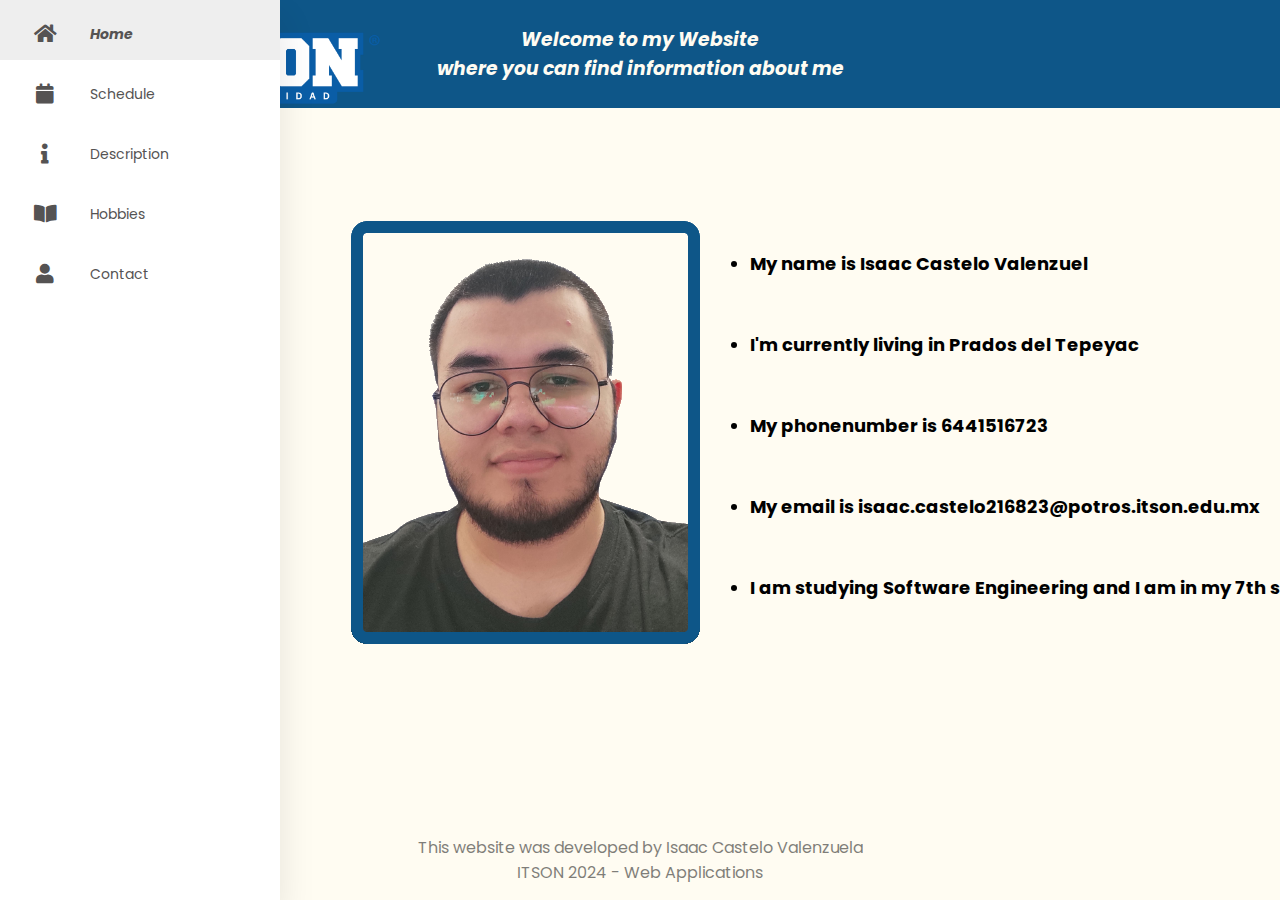
<file: index.html>
<!DOCTYPE html>


<html>
<head>
    <title>Inicio</title>
    <link rel="icon"  type="image/png"  href="img/logoHeader.png">
    <link rel="stylesheet" href="css/estilos.css">
    <link rel="stylesheet" href="https:cdnjs.cloudflare.com/ajax/libs/font-awesome/5.15.4/css/all.min.css"/>
    <meta charset="UTF-8">
    <meta name="viewport" content="width=device-width, initial-scale=1.0">
</head>

<body>
    <center><main><b><i><br><h3>Welcome to my Website <br> where you can find information about me</h3></i></b></main></center>

    <div id="fotoPersonal">
        <img src="img\fotoPersonal.png" alt="FotoPersonal" class="fotoPersonal">
    </div>

    <div id="fotoLogo">
        <img src="img\itsonLogo.png" alt="LogoItson" class="fotoLogo">
    </div>

    <div id="textoPersonal">
        <li><b>My name is Isaac Castelo Valenzuel</b></li>
        <br><br>
        <li><b>I'm currently living in Prados del Tepeyac</b></li>
        <br><br>
        <li><b>My phonenumber is 6441516723</b> </li>
        <br><br>
        <li><b>My email is isaac.castelo216823@potros.itson.edu.mx</b></li>
        <br><br>
        <li><b>I am studying Software Engineering and I am in my 7th semester</b></li>
    </div>

    <nav>
        <ul>
            <li>
                <a href="index.html">
                    <i class="fas fa-home"></i>
                    <span class="nav-item">Home</span>
                </a>
            </li>
            <li>
                <a href="horario.html">
                    <i class="fas fa-calendar"></i>
                    <span class="nav-item">Schedule</span>
                </a>
            </li>
            <li>
                <a href="descripcion.html">
                    <i class="fas fa-info"></i>
                    <span class="nav-item">Description</span>
                </a>
            </li>
            <li>
                <a href="aficiones.html">
                    <i class="fas fa-book-open"></i>
                    <span class="nav-item">Hobbies</span>
                </a>
            </li>
            <li>
                <a href="contactame.html">
                    <i class="fas fa-user"></i>
                    <span class="nav-item">Contact</span>
                </a>
            </li>
        </ul>
    </nav>
   <center><footer><br>This website was developed by Isaac Castelo Valenzuela <br>ITSON 2024 - Web Applications</footer></center>
</body>
</html>
</file>
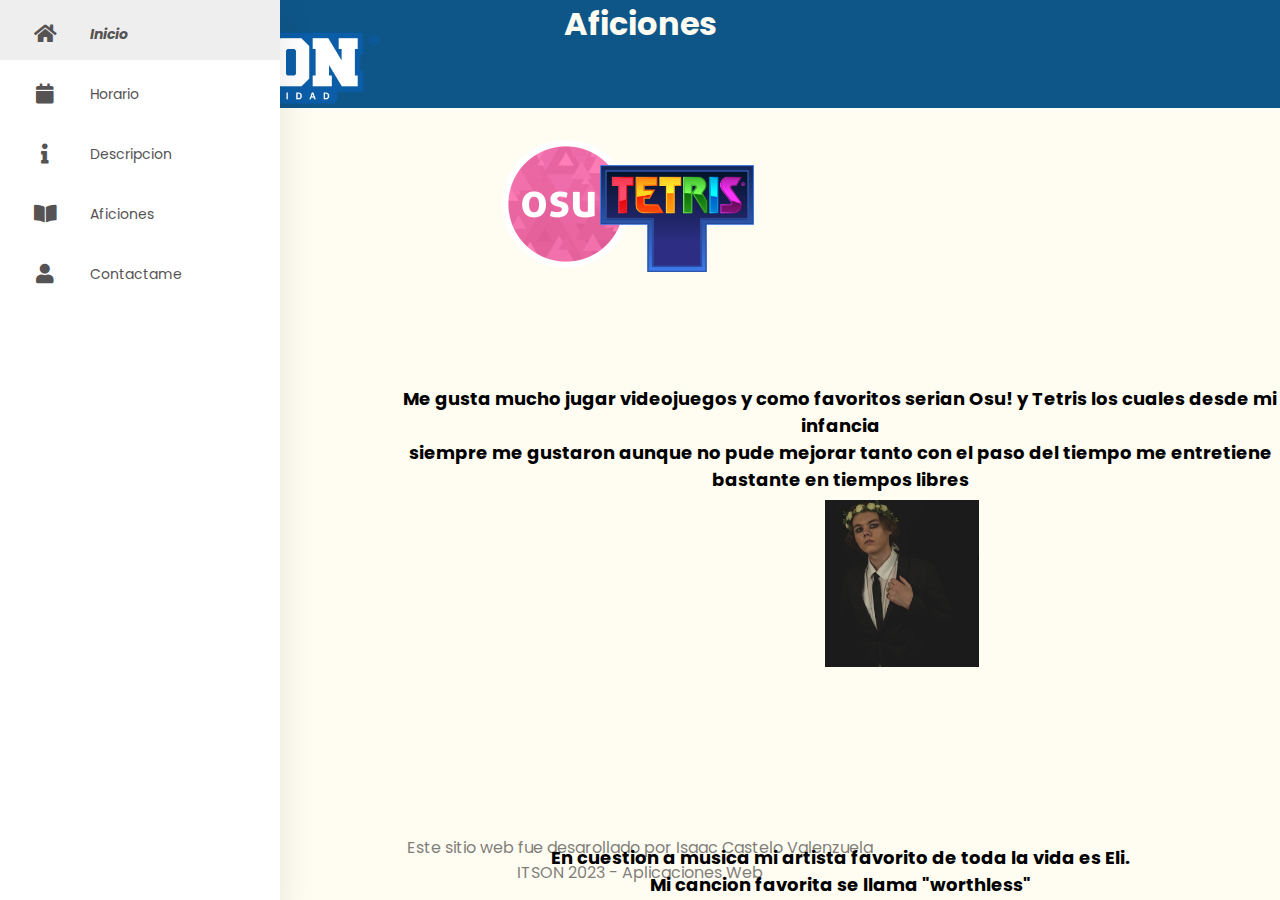
<file: aficiones.html>
<!DOCTYPE html>
<!--
    aficiones.html
    Isaac Castelo Valenzuela - 216823
    Aplicaciones Web
-->
<html>
    <head>
        <title>Aficiones</title>
        <link rel="icon"  type="image/png"  href="img/logoHeader.png">
        <link rel="stylesheet" href="css/estilos.css">
        <link rel="stylesheet" href="https:cdnjs.cloudflare.com/ajax/libs/font-awesome/5.15.4/css/all.min.css"/>
        <meta charset="UTF-8">
        <meta name="viewport" content="width=device-width, initial-scale=1.0">
    </head>
    <body>
        
        <main><center><h1>Aficiones</h1></center></main>
        
        <div id="fotoLogo">
            <img src="img\itsonLogo.png" alt="LogoItson" class="fotoLogo">
        </div>

        <div id="textoPersonalAF">
            <br><br><br><br><br>
            <center><b>Me gusta mucho jugar videojuegos y como favoritos serian Osu! y Tetris los cuales desde mi infancia <br> siempre me gustaron aunque no pude mejorar tanto con el paso del tiempo me entretiene bastante en tiempos libres</b></center>
            <br><br><br><br><br><br><br><br><br><br><br><br><br>
            <center><b>En cuestion a musica mi artista favorito de toda la vida es <u>Eli.</u></b></center>
            <center><b>Mi cancion favorita se llama "worthless"</b></center>
        </div>

        <div id="fotoOsu">
            <img src="img/osuLogo.png" alt="LogoOsuGame" class="fotoOsu">
        </div>
    
        <div id="fotoTetris">
            <img src="img/tetrisLogo.png" alt="LogoTetrisGame" class="fotoTetris">
        </div>

        <div id="fotoEli">
            <img src="img/eliPhoto.jpg" alt="EliPhoto" class="fotoEli">
        </div>

        <div>
            <nav>
                <ul>
                    <li>
                        <a href="index.html">
                            <i class="fas fa-home"></i>
                            <span class="nav-item">Inicio</span>
                        </a>
                    </li>
                    <li>
                        <a href="horario.html">
                            <i class="fas fa-calendar"></i>
                            <span class="nav-item">Horario</span>
                        </a>
                    </li>
                    <li>
                        <a href="descripcion.html">
                            <i class="fas fa-info"></i>
                            <span class="nav-item">Descripcion</span>
                        </a>
                    </li>
                    <li>
                        <a href="aficiones.html">
                            <i class="fas fa-book-open"></i>
                            <span class="nav-item">Aficiones</span>
                        </a>
                    </li>
                    <li>
                        <a href="contactame.html">
                            <i class="fas fa-user"></i>
                            <span class="nav-item">Contactame</span>
                        </a>
                    </li>
                </ul>
            </nav>
        </div>
        <center><footer><br>Este sitio web fue desarollado por Isaac Castelo Valenzuela <br>ITSON 2023 - Aplicaciones Web</footer></center>
    </body>
</html>
</file>
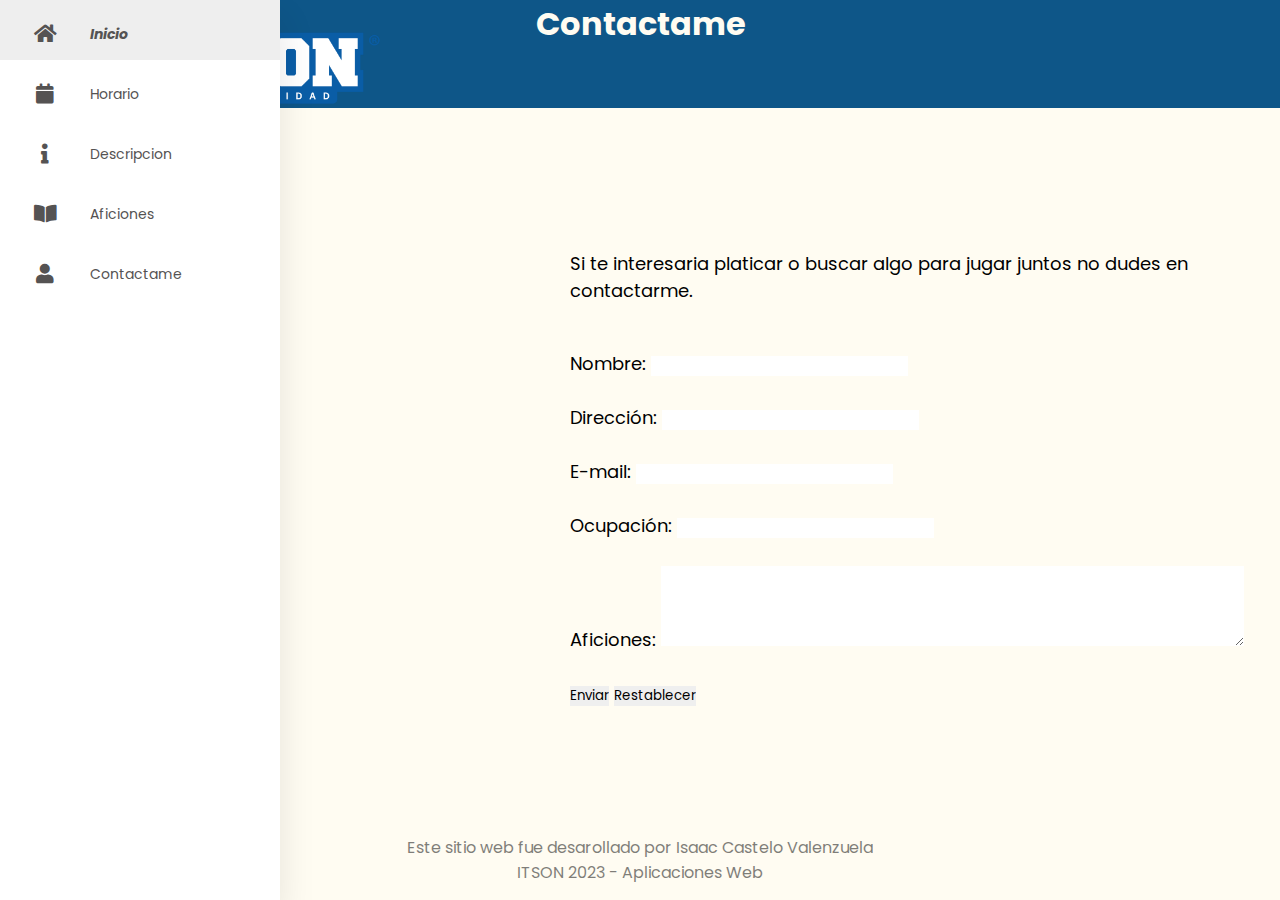
<file: contactame.html>
<!DOCTYPE html>
<!--
    contactame.html
    Isaac Castelo Valenzuela - 216823
    Aplicaciones Web
-->
<html> 
    <head>
        <title>Contactame</title>
        <link rel="icon"  type="image/png"  href="img/logoHeader.png">
        <link rel="stylesheet" href="css/estilos.css">
        <link rel="stylesheet" href="https:cdnjs.cloudflare.com/ajax/libs/font-awesome/5.15.4/css/all.min.css"/>
        <meta charset="UTF-8">
        <meta name="viewport" content="width=device-width, initial-scale=1.0">
    </head>
    <body>
        <div>
            <main><center><h1>Contactame</h1></center></main>
            
            <div id="fotoLogo">
                <img src="img\itsonLogo.png" alt="LogoItson" class="fotoLogo">
            </div>

            <div id="textoStart">
                <p>Si te interesaria platicar o buscar algo para jugar juntos no dudes en contactarme.</p>
            </div>
            <div id="contactForm">
                <form action="mailto:correo@tudominio.com" method="post" enctype="text/plain">
                    <label for="nombre">Nombre:</label>
                    <input type="text" id="nombre" name="nombre" required><br><br>
                    
                    <label for="direccion">Dirección:</label>
                    <input type="text" id="direccion" name="direccion"><br><br>
                    
                    <label for="email">E-mail:</label>
                    <input type="email" id="email" name="email" required><br><br>
                    
                    <label for="ocupacion">Ocupación:</label>
                    <input type="text" id="ocupacion" name="ocupacion"><br><br>
                    
                    <label for="aficiones">Aficiones:</label>
                    <textarea id="aficiones" name="aficiones" rows="4" cols="50"></textarea><br><br>

                    <div class="buttons">
                        <input type="submit" value="Enviar">
                        <input type="reset" value="Restablecer">
                    </div>
                </form>
            </div>
            <nav>
                <ul>
                    <li>
                        <a href="index.html">
                            <i class="fas fa-home"></i>
                            <span class="nav-item">Inicio</span>
                        </a>
                    </li>
                    <li>
                        <a href="horario.html">
                            <i class="fas fa-calendar"></i>
                            <span class="nav-item">Horario</span>
                        </a>
                    </li>
                    <li>
                        <a href="descripcion.html">
                            <i class="fas fa-info"></i>
                            <span class="nav-item">Descripcion</span>
                        </a>
                    </li>
                    <li>
                        <a href="aficiones.html">
                            <i class="fas fa-book-open"></i>
                            <span class="nav-item">Aficiones</span>
                        </a>
                    </li>
                    <li>
                        <a href="contactame.html">
                            <i class="fas fa-user"></i>
                            <span class="nav-item">Contactame</span>
                        </a>
                    </li>
                </ul>
            </nav>
        </div>
        <center><footer><br>Este sitio web fue desarollado por Isaac Castelo Valenzuela <br>ITSON 2023 - Aplicaciones Web</footer></center>
    </body>
</html>
</file>
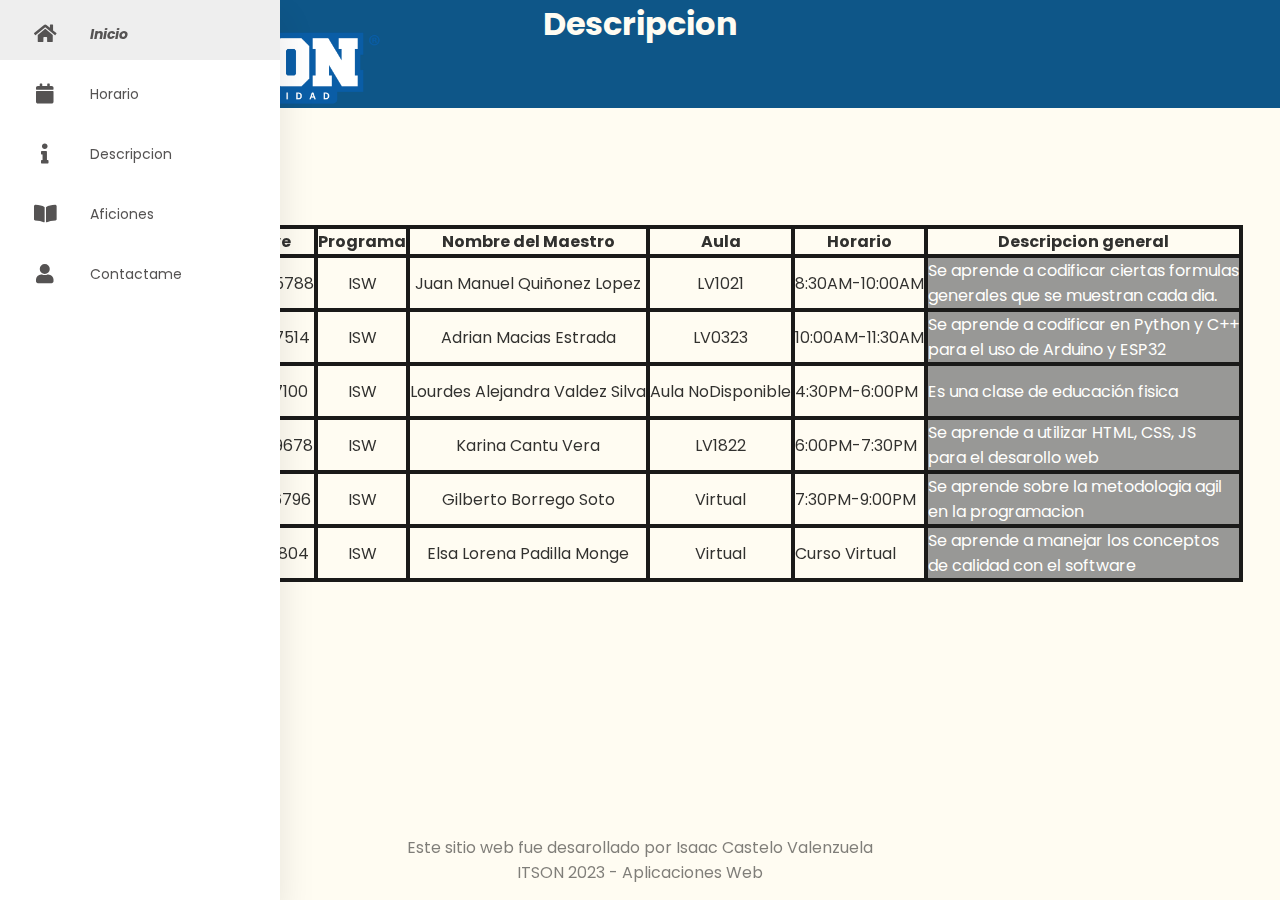
<file: descripcion.html>
<!DOCTYPE html>
<!--
    descripcion.html
    Isaac Castelo Valenzuela - 216823
    Aplicaciones Web
-->
<html>
    <head>
        <title>Descripcion</title>
        <link rel="icon"  type="image/png"  href="img/logoHeader.png">
        <link rel="stylesheet" href="\css\estilos.css">
        <link rel="stylesheet" href="https:cdnjs.cloudflare.com/ajax/libs/font-awesome/5.15.4/css/all.min.css"/>
        <meta charset="UTF-8">
        <meta name="viewport" content="width=device-width, initial-scale=1.0">
    </head>
    <body>

        <div>
            <main><center><h1>Descripcion</h1></center></main>
            <div id="fotoLogo">
                <img src="img\itsonLogo.png" alt="LogoItson" class="fotoLogo">
            </div>
            <table class="center" border="6" cellpadding="10" cellspacing="0">
                <br><br><br><br><br><br><br><br><br>
                <tr>
                    <th>Nombre</th>
                    <th>Clave</th>
                    <th>Programa</th>
                    <th>Nombre del Maestro</th>
                    <th> Aula </th>
                    <th>Horario</th>
                    <th>Descripcion general</th>
                </tr>
                <tr>
                    <td class="red">Metodos Numericos</td>
                    <td>1076C-5788</td>
                    <td><center>ISW</center></td>
                    <td><center>Juan Manuel Quiñonez Lopez</center></td>
                    <td><center>LV1021</center></td>
                    <td>8:30AM-10:00AM</td>
                    <td class="gray">Se aprende a codificar ciertas formulas <br> generales que se muestran cada dia.</td>
                </tr>
                <tr>
                    <td class="gray">Sistemas Empotrados</td>
                    <td>1085C-7514</td>
                    <td><center>ISW</center></td>
                    <td><center>Adrian Macias Estrada</center></td>
                    <td><center>LV0323</center></td>
                    <td>10:00AM-11:30AM</td>
                    <td class="gray">Se aprende a codificar en Python y C++ <br>para el uso de Arduino y ESP32</td>
                </tr>
                <tr>
                    <td class="green">Vida <br> Saludable</td>
                    <td><center>1017F-7100</center></td>
                    <td><center>ISW</center></td>
                    <td><center>Lourdes Alejandra Valdez Silva</center></td>
                    <td>Aula NoDisponible</td>
                    <td>4:30PM-6:00PM</td>
                    <td class="gray">Es una clase de educación fisica</td>
                </tr>
                <tr>
                    <td class="blue">Aplicaciones Web</td>
                    <td>1078C-9678</td>
                    <td><center>ISW</center></td>
                    <td><center>Karina Cantu Vera</center></td>
                    <td><center>LV1822</center></td>
                    <td>6:00PM-7:30PM</td>
                    <td class="gray">Se aprende a utilizar HTML, CSS, JS <br>para el desarollo web</td>
                </tr>
                <tr>
                    <td>Metodos Agiles</td>
                    <td>1092C-6796</td>
                    <td><center>ISW</center></td>
                    <td><center>Gilberto Borrego Soto</center></td>
                    <td><center>Virtual</center></td>
                    <td>7:30PM-9:00PM</td>
                    <td class="gray">Se aprende sobre la metodologia agil <br>en la programacion</td>
                </tr>
                <tr>
                    <td class="yellow">Calidad de Software</td>
                    <td>1091C-6804</td>
                    <td><center>ISW</center></td>
                    <td><center>Elsa Lorena Padilla Monge</center></td>
                    <td><center>Virtual</center></td>
                    <td>Curso Virtual</td>
                    <td class="gray">Se aprende a manejar los conceptos <br>de calidad con el software</td>
                </tr>
            </table>
            
            <nav>
                <ul>
                    <li>
                        <a href="index.html">
                            <i class="fas fa-home"></i>
                            <span class="nav-item">Inicio</span>
                        </a>
                    </li>
                    <li>
                        <a href="horario.html">
                            <i class="fas fa-calendar"></i>
                            <span class="nav-item">Horario</span>
                        </a>
                    </li>
                    <li>
                        <a href="descripcion.html">
                            <i class="fas fa-info"></i>
                            <span class="nav-item">Descripcion</span>
                        </a>
                    </li>
                    <li>
                        <a href="aficiones.html">
                            <i class="fas fa-book-open"></i>
                            <span class="nav-item">Aficiones</span>
                        </a>
                    </li>
                    <li>
                        <a href="contactame.html">
                            <i class="fas fa-user"></i>
                            <span class="nav-item">Contactame</span>
                        </a>
                    </li>
                </ul>
            </nav>
        </div>
        <center><footer><br>Este sitio web fue desarollado por Isaac Castelo Valenzuela <br>ITSON 2023 - Aplicaciones Web</footer></center>
    </body>
</html>
</file>
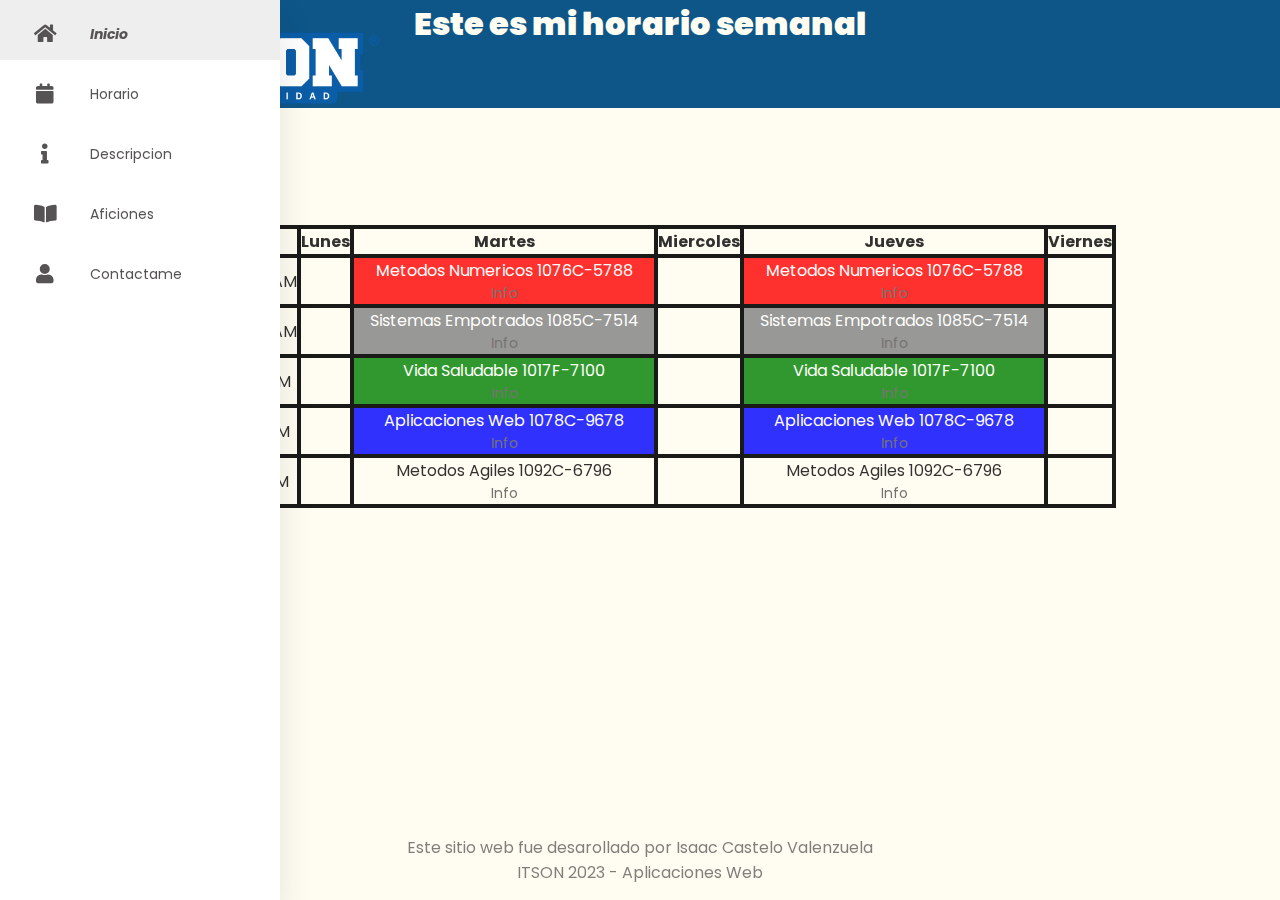
<file: horario.html>
<!DOCTYPE html>
<!--
    horario.html
    Isaac Castelo Valenzuela - 216823
    Aplicaciones Web
-->
<html>
    <head>
        <title>Horario Semanal</title>
        <link rel="icon"  type="image/png"  href="img/logoHeader.png">
        <link rel="stylesheet" href="css/estilos.css">
        <link rel="stylesheet" href="https:cdnjs.cloudflare.com/ajax/libs/font-awesome/5.15.4/css/all.min.css"/>
        <meta charset="UTF-8">
        <meta name="viewport" content="width=device-width, initial-scale=1.0">
    </head>
    <body>
        <div>
            <main><p><b><u><h1><center>Este es mi horario semanal</center></h1></u></b></p></main>
            <div id="fotoLogo">
                <img src="img\itsonLogo.png" alt="LogoItson" class="fotoLogo">
            </div>
            
            <table class="center" border="6" cellpadding="10" cellspacing="0">
                <br><br><br><br><br><br><br><br><br>
                <tr>
                    <th>Hora</th>
                    <th>Lunes</th>
                    <th>Martes</th>
                    <th>Miercoles</th>
                    <th>Jueves</th>
                    <th>Viernes</th>
                </tr>
                <tr>
                    <td>8:30AM-10:00AM</td>
                    <td></td>
                    <td class="red"><center>Metodos Numericos 1076C-5788<br><a href="descripcion.html">Info</a></center></td>
                    <td></td>
                    <td class="red"><center>Metodos Numericos 1076C-5788<br><a href="descripcion.html">Info</a></center></td>
                    <td></td>
                </tr>
                <tr>
                    <td>10:00AM-11:30AM</td>
                    <td></td>
                    <td class="gray"><center>Sistemas Empotrados 1085C-7514<br><a href="descripcion.html">Info</a></center></td>
                    <td></td>
                    <td class="gray"><center>Sistemas Empotrados 1085C-7514<br><a href="descripcion.html">Info</a></center></td>
                    <td></td>
                </tr>
                <tr>
                    <td>4:30PM-6:00PM</td>
                    <td></td>
                    <td class="green"><center>Vida Saludable 1017F-7100<br><a href="descripcion.html">Info</a></center></td>
                    <td></td>
                    <td class="green"><center>Vida Saludable 1017F-7100 <br><a href="descripcion.html">Info</a></center></td>
                    <td></td>
                </tr>
                <tr>
                    <td>6:00PM-7:30PM</td>
                    <td></td>
                    <td class="blue"><center>Aplicaciones Web 1078C-9678<br><a href="descripcion.html">Info</a></center></td>
                    <td></td>
                    <td class="blue"><center>Aplicaciones Web 1078C-9678<br><a href="descripcion.html">Info</a></center></td>
                    <td></td>
                </tr>
                <tr>
                    <td>7:30PM-9:00PM</td>
                    <td></td>
                    <td><center>Metodos Agiles 1092C-6796<br><a href="descripcion.html">Info</a></center></td>
                    <td></td>
                    <td><center>Metodos Agiles 1092C-6796<br><a href="descripcion.html">Info</a></center></td>
                    <td></td>
                </tr>
            </table>
            <nav>
                <ul>
                    <li>
                        <a href="index.html">
                            <i class="fas fa-home"></i>
                            <span class="nav-item">Inicio</span>
                        </a>
                    </li>
                    <li>
                        <a href="horario.html">
                            <i class="fas fa-calendar"></i>
                            <span class="nav-item">Horario</span>
                        </a>
                    </li>
                    <li>
                        <a href="descripcion.html">
                            <i class="fas fa-info"></i>
                            <span class="nav-item">Descripcion</span>
                        </a>
                    </li>
                    <li>
                        <a href="aficiones.html">
                            <i class="fas fa-book-open"></i>
                            <span class="nav-item">Aficiones</span>
                        </a>
                    </li>
                    <li>
                        <a href="contactame.html">
                            <i class="fas fa-user"></i>
                            <span class="nav-item">Contactame</span>
                        </a>
                    </li>
                </ul>
            </nav>
        </div>
        <center><footer><br>Este sitio web fue desarollado por Isaac Castelo Valenzuela <br>ITSON 2023 - Aplicaciones Web</footer></center>
    </body>
</html>
</file>
<file: css/estilos.css>
@import url("https://fonts.googleapis.com/css2?family=Poppins:wght@400;500;600;700&display=swap");
*{
    margin: 0;
    padding: 0;
    outline: none;
    border: none;
    text-decoration: none;
    box-sizing: border-box;
    font-family: 'Poppins';
}
main{
    background: #0E5688;
    color: #FFFCF2;
    height: 12%;
    font-family: 'Poppins', sans-serif;
    position: absolute;
    width: 100%;
}

footer{
  height: 10%;
  font-family: 'Poppins', sans-serif;
  position: absolute;
  width: 100%;
  bottom: 0;
  opacity: 0.5;
}

#textoPersonal{
    position: relative;
    top: 250px;
    left: 750px;
    font-size: 18px;
}

body{
    background: #FFFCF2;
}
nav{
    position: absolute;
    top: 0;
    bottom: 0;
    height: 100%;
    left: 0;
    background: #fff;
    width: 90px;
    overflow: hidden;
    transition: width 0.2s linear;
    box-shadow: 0 20px 35px rgba(0, 0, 0, 0.1); 

}

a{
    position: relative;
    color: rgb(85, 83, 83);
    font-size: 14px;
    display: table;
    width: 300px;
    padding: 10px;
}

.fas{
    position: relative;
    width: 70px;
    height: 40px;
    top: 14px;
    font-size: 20px;
    text-align: center;
}

.nav-item{
   position: relative;
   top: 12px;
   margin-left: 10px; 
}

a:hover{
    background: #eee;
    font-weight: bold;
    font-style: italic;
}
nav:hover{
    width: 280px;
    transition: all 0.5s ease;
}


/*
Textos
*/

#textoPersonalAF{
    position: absolute;
    top: 250px;
    left: 400px;
    font-size: 18px;
}
#textoPersonalPr{
    position: relative;
    top: 250px;
    left: 750px;
    font-size: 18px;
}

/*
FOTOS Y LOGOS
*/
#fotoPersonal {
    position: relative;
}
#fotoPersonal img {
    position: absolute;
    top: 220px;
    left: 350px;
}

#fotoLogo {
    position: relative;
}
#fotoLogo img {
    position: absolute;
    top: 8px;
    left: 140px;
    width: 20%;
    height: auto;
}

#fotoOsu {
    position: relative;
}
#fotoOsu img {
    position: absolute;
    top: 140px;
    right: 650px;
    width: 10%;
    height: auto;
}

#fotoTetris {
    position: relative;
}
#fotoTetris img {
    position: absolute;
    top: 165px;
    left: 600px;
    width: 12%;
    height: auto;
}

#fotoEli {
    position: relative;
}
#fotoEli img {
    position: absolute;
    top: 500px;
    left: 825px;
    width: 12%;
    height: auto;
}

/*
Tablas
*/
table, th, td {
    border: 4px solid black;
    border-collapse: collapse;
    opacity: 0.9;
  }
  
  table.center {
    margin-left: auto; 
    margin-right: auto;
  }

  #textoStart{
    position: absolute;
    top: 250px;
    left: 570px;
    font-size: 18px;
}

#contactForm{
    position: absolute;
    top: 350px;
    left: 570px;
    font-size: 18px;
}
#buttons{
    text-align: center;
}

.red {
    background-color: red;
    color: white;
}
.green {
    background-color: green;
    color: white;
}
.gray {
    background-color: gray;
    color: white;
}
.blue {
    background-color: blue;
    color: white;
}
.yellow {
    background-color: yellow;
    color: black;
}
</file>
